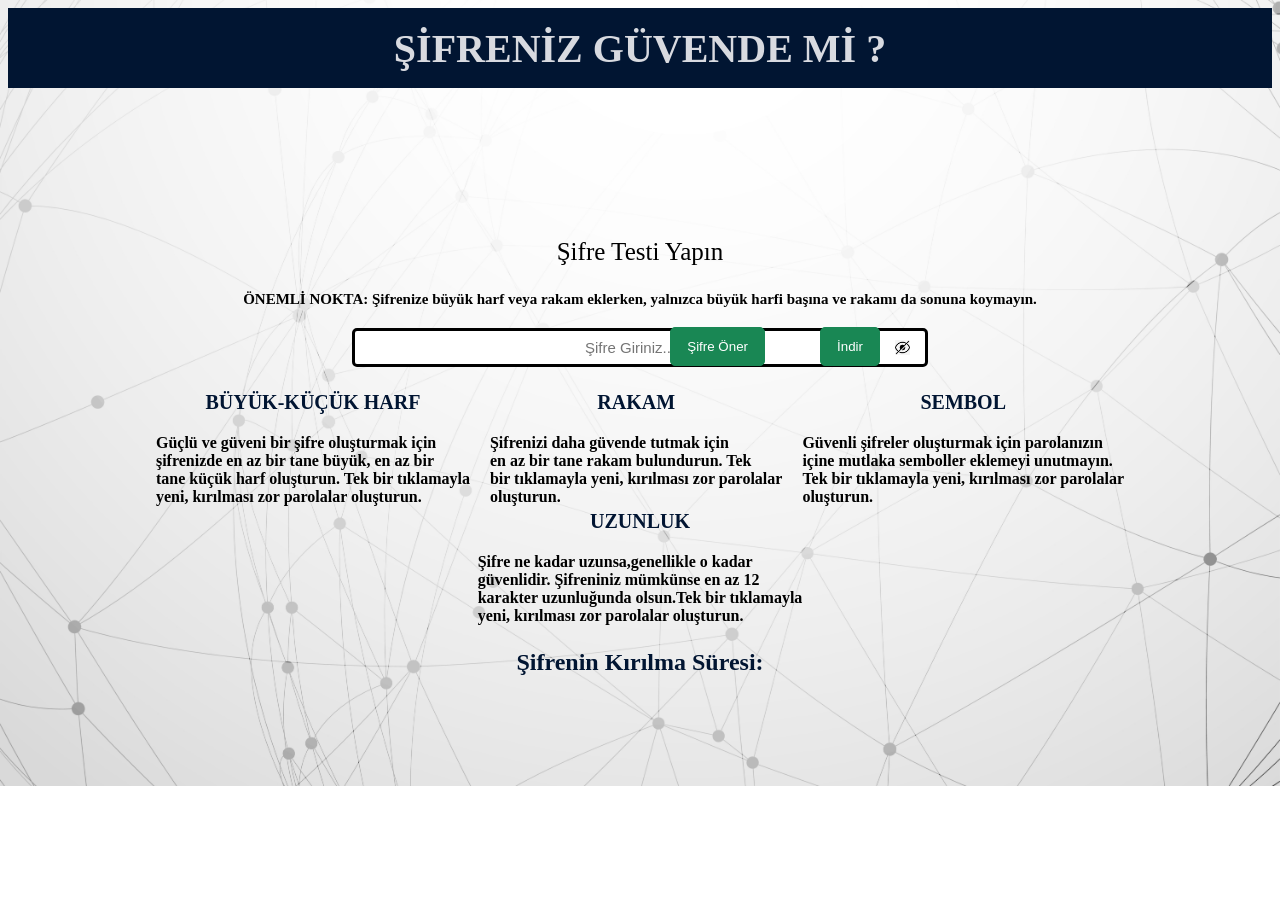
<file: index.html>
<!DOCTYPE html>
<html lang="tr">
<head>
    <meta charset="UTF-8">
    <meta name="viewport" content="width=device-width, initial-scale=1.0">
    <title>Brute Force Attacks</title>
    <link rel="stylesheet" href="style2.css"/>
    <script src="bower_components/zxcvbn/dist/zxcvbn.js"></script>


</head>
<script>
    function generatePassword() {

    const element = document.getElementById("input_box");
    const input_value = document.getElementById("password").value;
    const computedStyle = window.getComputedStyle(element);
    const borderColor = computedStyle.borderColor;
    deneme = document.getElementById("deneme").value;
    if(typeof input_value !== 'undefined'){
        if (borderColor !== "rgb(0, 128, 0)"){
            const length = 12;
            const lowercaseChars = 'abcdefghijklmnopqrstuvwxyz';
            const uppercaseChars = 'ABCDEFGHIJKLMNOPQRSTUVWXYZ';
            const numbers = '0123456789';
            const specialChars = '!@#$%^&*()_+-=[]{}|;:,.<>?';

            let password = '';

            // En az bir büyük harf ekle
            password += uppercaseChars.charAt(Math.floor(Math.random() * uppercaseChars.length));

            // En az bir küçük harf ekle
            password += lowercaseChars.charAt(Math.floor(Math.random() * lowercaseChars.length));

            // En az bir rakam ekle
            password += numbers.charAt(Math.floor(Math.random() * numbers.length));

            // En az bir özel karakter ekle
            password += specialChars.charAt(Math.floor(Math.random() * specialChars.length));

            // Şifrenin geri kalanını rastgele karakterlerle doldur
            for (let i = password.length; i < length; i++) {
                const randomCharset = Math.floor(Math.random() * 4);
                switch (randomCharset) {
                    case 0:
                        password += lowercaseChars.charAt(Math.floor(Math.random() * lowercaseChars.length));
                        break;
                    case 1:
                        password += uppercaseChars.charAt(Math.floor(Math.random() * uppercaseChars.length));
                        break;
                    case 2:
                        password += numbers.charAt(Math.floor(Math.random() * numbers.length));
                        break;
                    case 3:
                        password += specialChars.charAt(Math.floor(Math.random() * specialChars.length));
                        break;
                }
            }

            // Karakterleri karıştır
            password = password.split('').sort(() => Math.random() - 0.5).join('');
            const element = document.getElementById("input_box");
            document.getElementById("deneme").style.display = "inline-block"
            const computedStyle = window.getComputedStyle(element);
            const borderColor = computedStyle.borderColor;
            console.log(borderColor);
            if (borderColor == "rgb(255, 0, 0)"){
                document.getElementById("deneme").innerHTML = password;
            }
    
        }

    }else{
        document.getElementById("check").setAttribute("disabled", "true");
    }
    
}

// Şifre oluştur ve konsola yazdır
</script>
<body>
    
    <header class="bg-dark-blue">
        <div class="container">
            <nav id="navbar">
                <h1 class="heading-small">ŞİFRENİZ GÜVENDE Mİ ?</h1><br>
            </nav>
        </div>
    </header>

    <div style="margin-top:150px;">
        <div class="input-container">
            <p class="test">Şifre Testi Yapın</p> 
            <h2>ÖNEMLİ NOKTA: Şifrenize büyük harf veya rakam eklerken, yalnızca büyük harfi başına ve rakamı da sonuna koymayın.</h2>
        </div>

        <div class="input-box" id ="input_box" style="text-align:center;">
            <input type="password" name="password" id="password" placeholder="Şifre Giriniz..." onkeyup="sifrele()">
            <img src="eye1.png" name="eye" id="eye" onclick="toogle()">
        </div>
        <button onclick="generatePassword()" id="check" type="button" class="btn btn-success" style="padding:11px 16px; border:1px solid #198754; border-radius:5px; background-color:#198754; color:white; position:absolute; right:515px; top:327px; z-index:1;" disabled>Şifre Öner</button>
        <button onclick="downloadFile()" id="indir" type="button" class="btn btn-success" style="padding:11px 16px; border:1px solid #198754; border-radius:5px; background-color:#198754; color:white; position:absolute; right:400px; top:327px; z-index:1;">İndir</button>
        <center><div id = "deneme" style = "display:none; width:auto; border:2px solid black; padding:3px; border-radius:5px; border-color:green;"></div></center>


        <center>
            <article class="item">
                <h4 class="lowertitle">BÜYÜK-KÜÇÜK HARF</h4>
                <p class="lowerUpper">Güçlü ve güveni bir şifre oluşturmak için<br/> 
                    şifrenizde en az bir tane büyük, en az bir<br/> 
                        tane küçük harf oluşturun. Tek bir  tıklamayla <br/> 
                    yeni, kırılması zor parolalar oluşturun. <br/> 
                </p>
            </article>
            <article class="item">
                <h4 class="numbertitle">RAKAM</h4>
                <p class="number"> Şifrenizi daha güvende tutmak için <br/> 
                    en az bir tane rakam bulundurun. Tek <br/> 
                    bir tıklamayla yeni, kırılması zor parolalar <br/> 
                oluşturun.
                </p>
            </article>
        
            <article class="item">
                <h4 class="symboltitle">SEMBOL</h4>
                <p class="symbol"> Güvenli şifreler oluşturmak için parolanızın <br/>
                    içine mutlaka semboller eklemeyi unutmayın.<br/>
                Tek bir tıklamayla yeni, kırılması zor parolalar<br/> oluşturun.
                </p>
                </p>
            </article>
        
            <article class="item">
                <h4 class="logTitle">UZUNLUK</h4>
                <p class="log">Şifre ne kadar uzunsa,genellikle o kadar <br/>
                    güvenlidir. Şifreniniz mümkünse en az  12 <br/>
                    karakter uzunluğunda olsun.Tek bir  tıklamayla <br/>
                yeni, kırılması zor parolalar oluşturun.
                </p>
            </article>
            <p class="pp">Şifrenin Kırılma Süresi:</p>
        <div id ="complexity-span" class="pmshow"></div>
        </center>
    </div>
        
    <script >
var state= false;
function toogle(){
    if(state){
       document.getElementById("password").setAttribute("type","password");
       document.getElementById("eye").style.color='#cab4126';
       state=false;
    }
    else{
        document.getElementById("password").setAttribute("type","text");
       document.getElementById("eye").style.color='#512127ef'
        state=true;
    }
}

function downloadFile () {
 const link = document.createElement("a");
 const content = document.getElementById("deneme").innerHTML; // burası dosyanın içeriği.
 const file = new Blob([content], { type: 'text/plain' });
 link.href = URL.createObjectURL(file);
 link.download = "indir.txt";
 link.click();
 URL.revokeObjectURL(link.href);
};

const input = document.querySelector("#password");
const inputBox = document.querySelector(".input-box");
const lowerUpperInput = document.querySelector(".lowerUpper");
const numberInput = document.querySelector(".number");
const symbolInput = document.querySelector(".symbol");
const logInput = document.querySelector(".log");
const lowerTitle = document.querySelector(".lowertitle");
const numberTitle = document.querySelector(".numbertitle");
const symbolTitle = document.querySelector(".symboltitle");
const logTitle = document.querySelector(".logTitle");
const buttonInput = document.querySelector(".input-2");
const sonucInput= document.querySelector("#sonuc");


function loginPassword(){
   let deneme;
   const password = input.value;
    let strength = 0;
    const lowerUpper = /[A-Z]/&&/[a-z]/;
    const number = /[0-9]/;
    const symbol = /[!"#£$%&'()*+,\-./:;<=>?@^_`{|}~]/;
   
   
    if(lowerUpper.test(password)){ 
       lowerTitle.style.color='darkgreen';
       lowerUpperInput.style.color='darkgreen';
    }else{
      lowerTitle.style.color='black';
      lowerUpperInput.style.color='black';
    }
   if(number.test(password)){
      numberTitle.style.color='darkgreen';
      numberInput.style.color='darkgreen';
   }else{
      numberTitle.style.color='black';
      numberInput.style.color='black';
   }
   if(symbol.test(password)){
    symbolTitle.style.color='darkgreen';
    symbolInput.style.color='darkgreen';
   }else{
      symbolTitle.style.color='black';
      symbolInput.style.color='black';
   }
   if(password.length>=12){
      logTitle.style.color='darkgreen';
      logInput.style.color='darkgreen';
   }else{
      logTitle.style.color='black';
      logInput.style.color='black';
   }
   if(lowerUpper.test(password)||number.test(password)||symbol.test(password)||lowerUpper.test(password)&&number.test(password)){
    inputBox.style.borderColor="red";
   }
   else{
    inputBox.style.borderColor="black";
   }
   if(lowerUpper.test(password)&&number.test(password)&&symbol.test(password)&&password.length>=12){
    inputBox.style.borderColor="green";
   }
   var passwordLength = input.value; // Hesaplanacak süre
   showCharCount(passwordLength );
}

input.addEventListener("input",loginPassword); 


function sifrele(){
const element = document.getElementById("input_box");
const computedStyle = window.getComputedStyle(element);
const borderColor = computedStyle.borderColor;
if (borderColor === "rgb(0, 128, 0)" || borderColor === "rgb(0, 0, 0)"){
    document.getElementById("check").setAttribute("disabled", "true");
    document.getElementById("deneme").style.display = "none";
}else{
    document.getElementById("check").removeAttribute("disabled");
    
}


var sifre=document.getElementById("password").value;
var sifre2=zxcvbn(sifre);
var s3=JSON.stringify(sifre2);
s3=s3.split(",");

for(i=0;i<s3.length;i++)
console.log(s3[i]);

document.getElementById("complexity-span").innerHTML=('100/Saat: '+s3[14].split(":")[2]+'<br>'+
'10/Saniye : '+s3[15].split(":")[1]+'<br>'+'10k/Saniyede :'+s3[16].split(":")[1]+'<br>'+'10B/Saniye : '+s3[17].split(":")[1]+'<br>');

}
</script>
</body>
</html>
</file>
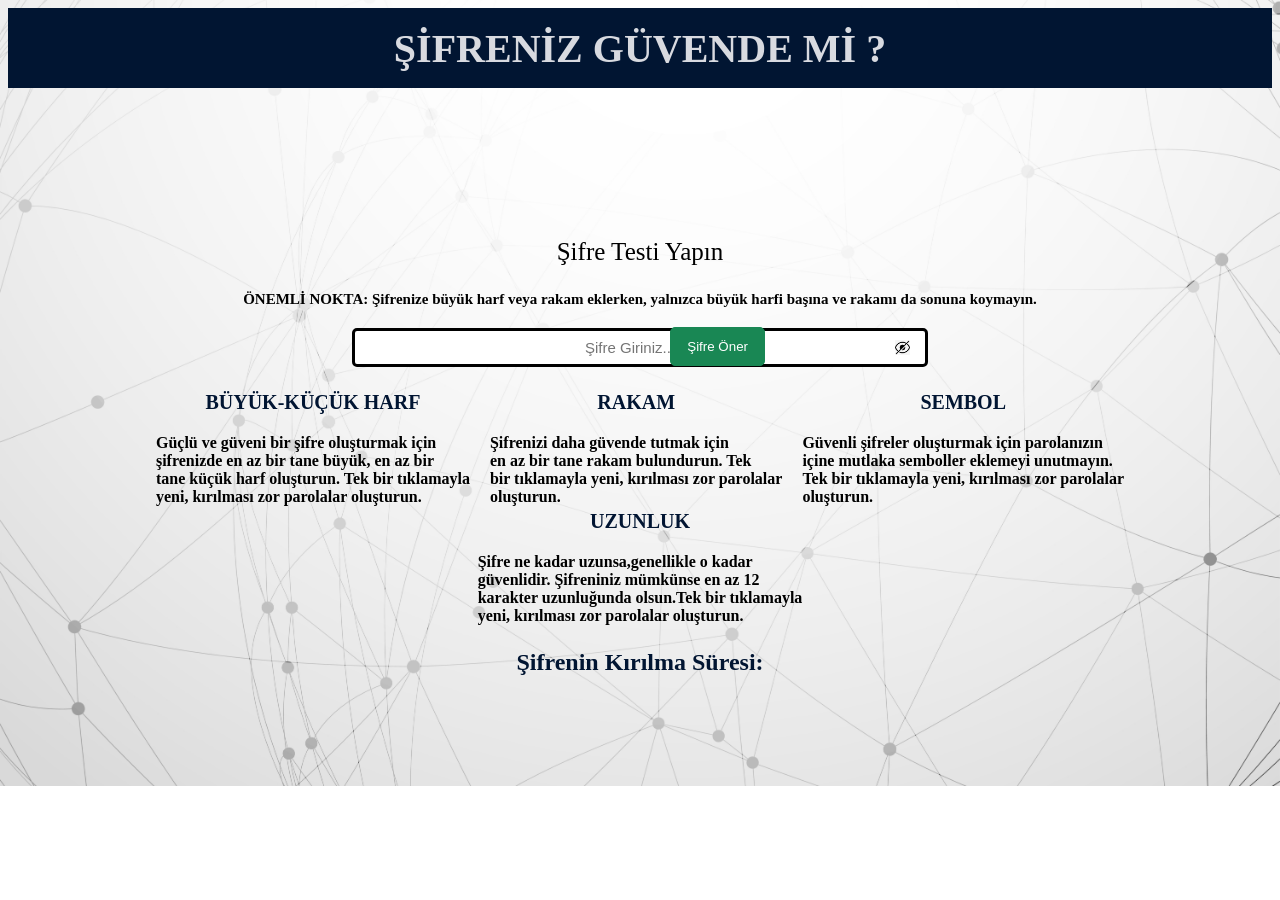
<file: index1.html>
<!DOCTYPE html>
<html lang="tr">
<head>
    <meta charset="UTF-8">
    <meta name="viewport" content="width=device-width, initial-scale=1.0">
    <title>Brute Force Attacks</title>
    <link rel="stylesheet" href="style2.css"/>
    <script src="bower_components/zxcvbn/dist/zxcvbn.js"></script>


</head>
<script>
    function generatePassword() {

    const element = document.getElementById("input_box");
    const input_value = document.getElementById("password").value;
    const computedStyle = window.getComputedStyle(element);
    const borderColor = computedStyle.borderColor;
    deneme = document.getElementById("deneme").value;
    if(typeof input_value !== 'undefined'){
        if (borderColor !== "rgb(0, 128, 0)"){
            const length = 12;
            const lowercaseChars = 'abcdefghijklmnopqrstuvwxyz';
            const uppercaseChars = 'ABCDEFGHIJKLMNOPQRSTUVWXYZ';
            const numbers = '0123456789';
            const specialChars = '!@#$%^&*()_+-=[]{}|;:,.<>?';

            let password = '';

            // En az bir büyük harf ekle
            password += uppercaseChars.charAt(Math.floor(Math.random() * uppercaseChars.length));

            // En az bir küçük harf ekle
            password += lowercaseChars.charAt(Math.floor(Math.random() * lowercaseChars.length));

            // En az bir rakam ekle
            password += numbers.charAt(Math.floor(Math.random() * numbers.length));

            // En az bir özel karakter ekle
            password += specialChars.charAt(Math.floor(Math.random() * specialChars.length));

            // Şifrenin geri kalanını rastgele karakterlerle doldur
            for (let i = password.length; i < length; i++) {
                const randomCharset = Math.floor(Math.random() * 4);
                switch (randomCharset) {
                    case 0:
                        password += lowercaseChars.charAt(Math.floor(Math.random() * lowercaseChars.length));
                        break;
                    case 1:
                        password += uppercaseChars.charAt(Math.floor(Math.random() * uppercaseChars.length));
                        break;
                    case 2:
                        password += numbers.charAt(Math.floor(Math.random() * numbers.length));
                        break;
                    case 3:
                        password += specialChars.charAt(Math.floor(Math.random() * specialChars.length));
                        break;
                }
            }

            // Karakterleri karıştır
            password = password.split('').sort(() => Math.random() - 0.5).join('');
            const element = document.getElementById("input_box");
            document.getElementById("deneme").style.display = "inline-block"
            const computedStyle = window.getComputedStyle(element);
            const borderColor = computedStyle.borderColor;
            console.log(borderColor);
            if (borderColor == "rgb(255, 0, 0)"){
                document.getElementById("deneme").innerHTML = password;
            }
    
        }

    }else{
        document.getElementById("check").setAttribute("disabled", "true");
    }
    
}

// Şifre oluştur ve konsola yazdır
</script>
<body>
    
    <header class="bg-dark-blue">
        <div class="container">
            <nav id="navbar">
                <h1 class="heading-small">ŞİFRENİZ GÜVENDE Mİ ?</h1><br>
            </nav>
        </div>
    </header>

    <div style="margin-top:150px;">
        <div class="input-container">
            <p class="test">Şifre Testi Yapın</p> 
            <h2>ÖNEMLİ NOKTA: Şifrenize büyük harf veya rakam eklerken, yalnızca büyük harfi başına ve rakamı da sonuna koymayın.</h2>
        </div>

        <div class="input-box" id ="input_box" style="text-align:center;">
            <input type="password" name="password" id="password" placeholder="Şifre Giriniz..." onkeyup="sifrele()">
            <img src="eye1.png" name="eye" id="eye" onclick="toogle()">
        </div>
        <button onclick="generatePassword()" id="check" type="button" class="btn btn-success" style="padding:11px 16px; border:1px solid #198754; border-radius:5px; background-color:#198754; color:white; position:absolute; right:515px; top:327px; z-index:1;" disabled>Şifre Öner</button>
        <center><div id = "deneme" style = "display:none; width:auto; border:2px solid black; padding:3px; border-radius:5px; border-color:green;"></div></center>


        <center>
            <article class="item">
                <h4 class="lowertitle">BÜYÜK-KÜÇÜK HARF</h4>
                <p class="lowerUpper">Güçlü ve güveni bir şifre oluşturmak için<br/> 
                    şifrenizde en az bir tane büyük, en az bir<br/> 
                        tane küçük harf oluşturun. Tek bir  tıklamayla <br/> 
                    yeni, kırılması zor parolalar oluşturun. <br/> 
                </p>
            </article>
            <article class="item">
                <h4 class="numbertitle">RAKAM</h4>
                <p class="number"> Şifrenizi daha güvende tutmak için <br/> 
                    en az bir tane rakam bulundurun. Tek <br/> 
                    bir tıklamayla yeni, kırılması zor parolalar <br/> 
                oluşturun.
                </p>
            </article>
        
            <article class="item">
                <h4 class="symboltitle">SEMBOL</h4>
                <p class="symbol"> Güvenli şifreler oluşturmak için parolanızın <br/>
                    içine mutlaka semboller eklemeyi unutmayın.<br/>
                Tek bir tıklamayla yeni, kırılması zor parolalar<br/> oluşturun.
                </p>
                </p>
            </article>
        
            <article class="item">
                <h4 class="logTitle">UZUNLUK</h4>
                <p class="log">Şifre ne kadar uzunsa,genellikle o kadar <br/>
                    güvenlidir. Şifreniniz mümkünse en az  12 <br/>
                    karakter uzunluğunda olsun.Tek bir  tıklamayla <br/>
                yeni, kırılması zor parolalar oluşturun.
                </p>
            </article>
            <p class="pp">Şifrenin Kırılma Süresi:</p>
        <div id ="complexity-span" class="pmshow"></div>
        </center>
    </div>
        
    <script >
var state= false;
function toogle(){
    if(state){
       document.getElementById("password").setAttribute("type","password");
       document.getElementById("eye").style.color='#cab4126';
       state=false;
    }
    else{
        document.getElementById("password").setAttribute("type","text");
       document.getElementById("eye").style.color='#512127ef'
        state=true;
    }
}
const input = document.querySelector("#password");
const inputBox = document.querySelector(".input-box");
const lowerUpperInput = document.querySelector(".lowerUpper");
const numberInput = document.querySelector(".number");
const symbolInput = document.querySelector(".symbol");
const logInput = document.querySelector(".log");
const lowerTitle = document.querySelector(".lowertitle");
const numberTitle = document.querySelector(".numbertitle");
const symbolTitle = document.querySelector(".symboltitle");
const logTitle = document.querySelector(".logTitle");
const buttonInput = document.querySelector(".input-2");
const sonucInput= document.querySelector("#sonuc");


function loginPassword(){
   let deneme;
   const password = input.value;
    let strength = 0;
    const lowerUpper = /[A-Z]/&&/[a-z]/;
    const number = /[0-9]/;
    const symbol = /[!"#£$%&'()*+,\-./:;<=>?@^_`{|}~]/;
   
   
    if(lowerUpper.test(password)){ 
       lowerTitle.style.color='darkgreen';
       lowerUpperInput.style.color='darkgreen';
    }else{
      lowerTitle.style.color='black';
      lowerUpperInput.style.color='black';
    }
   if(number.test(password)){
      numberTitle.style.color='darkgreen';
      numberInput.style.color='darkgreen';
   }else{
      numberTitle.style.color='black';
      numberInput.style.color='black';
   }
   if(symbol.test(password)){
    symbolTitle.style.color='darkgreen';
    symbolInput.style.color='darkgreen';
   }else{
      symbolTitle.style.color='black';
      symbolInput.style.color='black';
   }
   if(password.length>=12){
      logTitle.style.color='darkgreen';
      logInput.style.color='darkgreen';
   }else{
      logTitle.style.color='black';
      logInput.style.color='black';
   }
   if(lowerUpper.test(password)||number.test(password)||symbol.test(password)||lowerUpper.test(password)&&number.test(password)){
    inputBox.style.borderColor="red";
   }
   else{
    inputBox.style.borderColor="black";
   }
   if(lowerUpper.test(password)&&number.test(password)&&symbol.test(password)&&password.length>=12){
    inputBox.style.borderColor="green";
   }
   var passwordLength = input.value; // Hesaplanacak süre
   showCharCount(passwordLength );
}

input.addEventListener("input",loginPassword); 


function sifrele(){
const element = document.getElementById("input_box");
const computedStyle = window.getComputedStyle(element);
const borderColor = computedStyle.borderColor;
if (borderColor === "rgb(0, 128, 0)" || borderColor === "rgb(0, 0, 0)"){
    document.getElementById("check").setAttribute("disabled", "true");
    document.getElementById("deneme").style.display = "none";
}else{
    document.getElementById("check").removeAttribute("disabled");
    
}


var sifre=document.getElementById("password").value;
var sifre2=zxcvbn(sifre);
var s3=JSON.stringify(sifre2);
s3=s3.split(",");

for(i=0;i<s3.length;i++)
console.log(s3[i]);

document.getElementById("complexity-span").innerHTML=('100/Saat: '+s3[14].split(":")[2]+'<br>'+
'10/Saniye : '+s3[15].split(":")[1]+'<br>'+'10k/Saniyede :'+s3[16].split(":")[1]+'<br>'+'10B/Saniye : '+s3[17].split(":")[1]+'<br>');

}
</script>
</body>
</html>
</file>
<file: style2.css>
body{
    background-image: url('ejderya.jpg');
    background-position: center;
    background-repeat: no-repeat;
    background-size: cover;
}
.container{
    max-width:1100px;
    margin:auto;
}
.input-container{
    text-align: center;
}

#navbar{
    color:#d8dae0;
    display:flex;
    justify-content:space-between;
    align-items:center;
    text-align:center;
    justify-content:center;
    height:80px;
    margin:auto;
}
.bg-dark-blue{
    background: rgb(1, 21, 50);
    width: 100%;
    height: auto;
}
.test{
    font-size: 25px;
    text-align:center;
    justify-content:center;

}
.input-box{
    background: #fff;
    border-style: solid;
    border-color: black;
    width: 50%;
    height: 25px;
    max-width: 550px;
    border-radius: 5px;
    padding: 4px 10px;
    margin: 20px auto;
    display: flex;
    align-items: center;
}
.input-box input{
    width: 100%;
    padding: 2px 0;
    border: 0;
    font-size:15px; 
    outline: 0;
    color: rgb(8, 8, 8);
    margin: 4px 0;
    border-radius: 10px;
    text-align:center; }

.input-box img{
    margin-right: 5px;
    width: 15px;
    cursor: pointer;
 }
.item{
    display:inline-block;
    padding:4px;
    margin: auto;
    text-align: center;
    font-weight:bold;
}
p {
text-align: center;

}
p:hover{
    color:rgb(29, 2, 149);
    border-radius: 4px;
}
.number{
    text-align:justify;
    padding:4px;
    height: 35px;
}
.lowerUpper{
    text-align:justify;
    padding:4px;
    height: 35px;
}
.symbol{
    text-align:justify;
    padding:4px;
    height: 35px;
}
.log{
    text-align:justify;
    padding:4px;
    height: 35px;
}
h1{
    font-size:40px;
}
h2{
    font-size:15px;
    text-align:center;
}
h4{
    font-size:20px;
    justify-content:center;
    color: rgb(1, 21, 50);
    text-align:center;
    margin: auto;
}
.pp{
    font-weight:bold;
    font-size: 1.5em;
    color: rgb(1, 21, 50);
    height: auto;
}
.input-2{
    background: #fff;
    border-style: solid;
    border-color: black;
    width: 50%;
    height: 25px;
    max-width: 550px;
    border-radius: 5px;
    padding: 4px 10px;
    margin: 20px auto;
}
#complexity-span{
    width: 100% !important;
    height: auto;
    font-size:20px;
    font-weight:bold;
    padding:5px;
}
</file>
